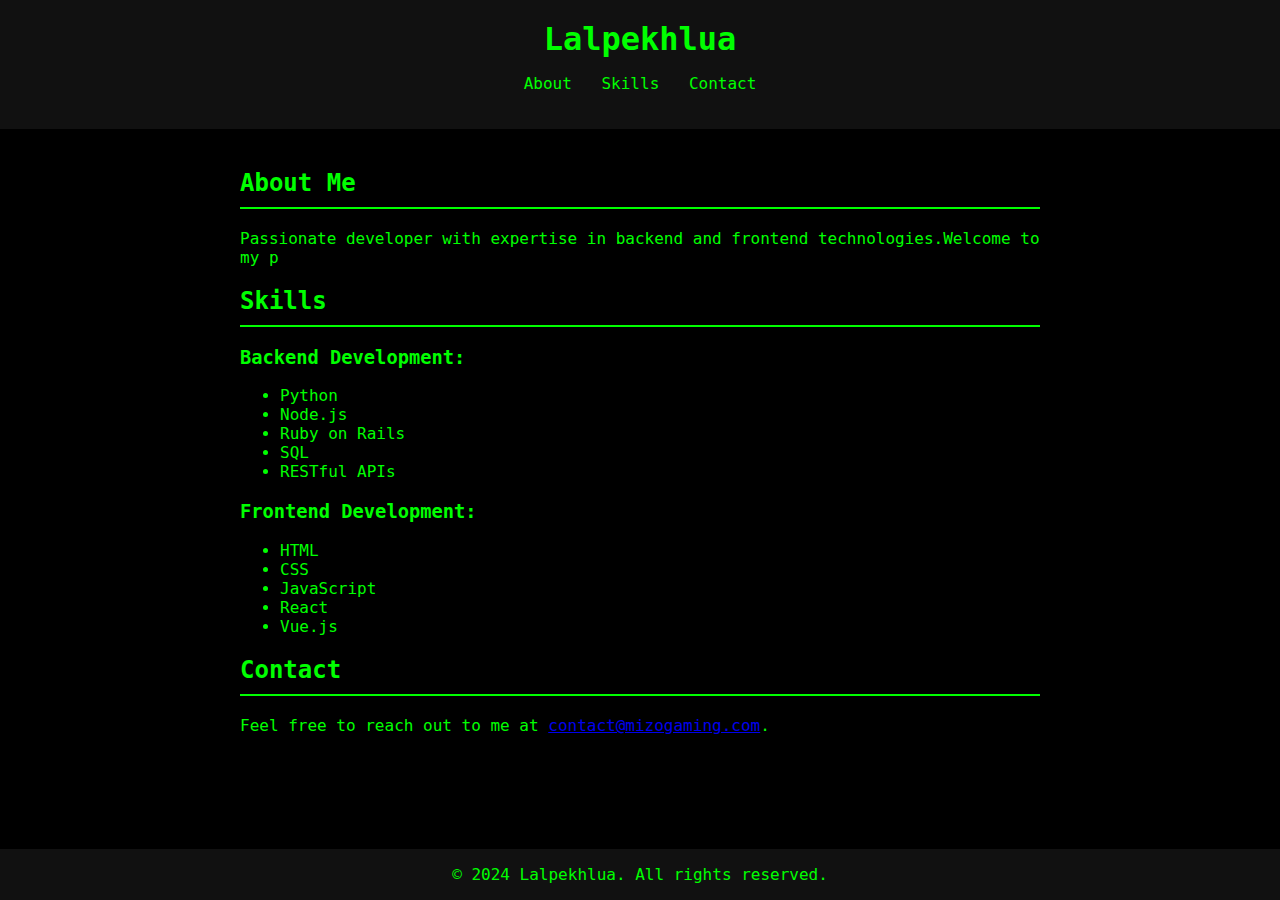
<file: index.html>
<!DOCTYPE html>
<html lang="en">
<head>
    <meta charset="UTF-8">
    <meta name="viewport" content="width=device-width, initial-scale=1.0">
    <meta name="description" content="Welcome to Lalpekhlua's portfolio, where I showcase my skills as a backend and frontend developer. With expertise in Python, Node.js, HTML, CSS, JavaScript, and frameworks like React and Vue.js, I create dynamic and responsive web applications. Explore my work and connect with me to collaborate on innovative projects.">

    <meta name="keywords" content="Lalpekhlua, portfolio, backend development, frontend development, Python, Node.js, HTML, CSS, JavaScript, React, Vue.js">
    <meta name="author" content="Lalpekhlua">
    <title>Lalpekhlua's Portfolio - Backend & Frontend Developer</title>
    <link rel="stylesheet" href="styles.css">
    <link rel="canonical" href="https://my.mizogaming.com">

    <!-- Structured Data -->
    <script type="application/ld+json">
    {
        "@context": "https://schema.org",
        "@type": "Person",
        "name": "Lalpekhlua",
        "url": "https://my.mizogaming.com",
        "jobTitle": "Web Developer"
    }
    </script>
</head>
<body>
    <header>
        <h1>Lalpekhlua</h1>
        <nav>
            <ul>
                <li><a href="#about">About</a></li>
                <li><a href="#skills">Skills</a></li>
                <li><a href="#contact">Contact</a></li>
            </ul>
        </nav>
    </header>
    <main>
        <section id="about">
            <h2>About Me</h2>
            <p id="about-text">Passionate developer with expertise in backend and frontend technologies.</p>
        </section>
        <section id="skills">
            <h2>Skills</h2>
            <div class="skills-category">
                <h3>Backend Development:</h3>
                <ul>
                    <li>Python</li>
                    <li>Node.js</li>
                    <li>Ruby on Rails</li>
                    <li>SQL</li>
                    <li>RESTful APIs</li>
                </ul>
            </div>
            <div class="skills-category">
                <h3>Frontend Development:</h3>
                <ul>
                    <li>HTML</li>
                    <li>CSS</li>
                    <li>JavaScript</li>
                    <li>React</li>
                    <li>Vue.js</li>
                </ul>
            </div>
        </section>
        <section id="contact">
            <h2>Contact</h2>
            <p>Feel free to reach out to me at <a href="mailto:contact@mizogaming.com">contact@mizogaming.com</a>.</p>
        </section>
    </main>
    <footer>
        <p>&copy; 2024 Lalpekhlua. All rights reserved.</p>
    </footer>
    <script src="script.js" defer></script> <!-- Defer loading of script -->
</body>
</html>
</file>
<file: styles.css>
body {
    background-color: black;
    color: #00FF00; /* Changed to a lighter green */
    font-family: monospace, Arial, sans-serif;
    margin: 0;
    padding: 0;
    display: flex;
    flex-direction: column;
    min-height: 100vh;
}

header {
    background-color: #111;
    padding: 20px;
    text-align: center;
}

header h1 {
    margin: 0;
}

nav ul {
    list-style-type: none;
    padding: 0;
}

nav ul li {
    display: inline;
    margin: 0 10px;
}

nav ul li a {
    color: #00FF00; /* Changed to a lighter green */
    text-decoration: none;
}

main {
    flex: 1; /* Allows the main content to grow and push the footer down */
    padding: 20px;
    max-width: 800px;
    margin: auto;
}

h2 {
    border-bottom: 2px solid #00FF00; /* Changed to a lighter green */
    padding-bottom: 10px;
}

.skills-category {
    margin-bottom: 20px;
}

.skills-category h3 {
    margin-top: 0;
}

footer {
    background-color: #111;
    color: #00FF00; /* Changed to a lighter green */
    text-align: center
</file>
